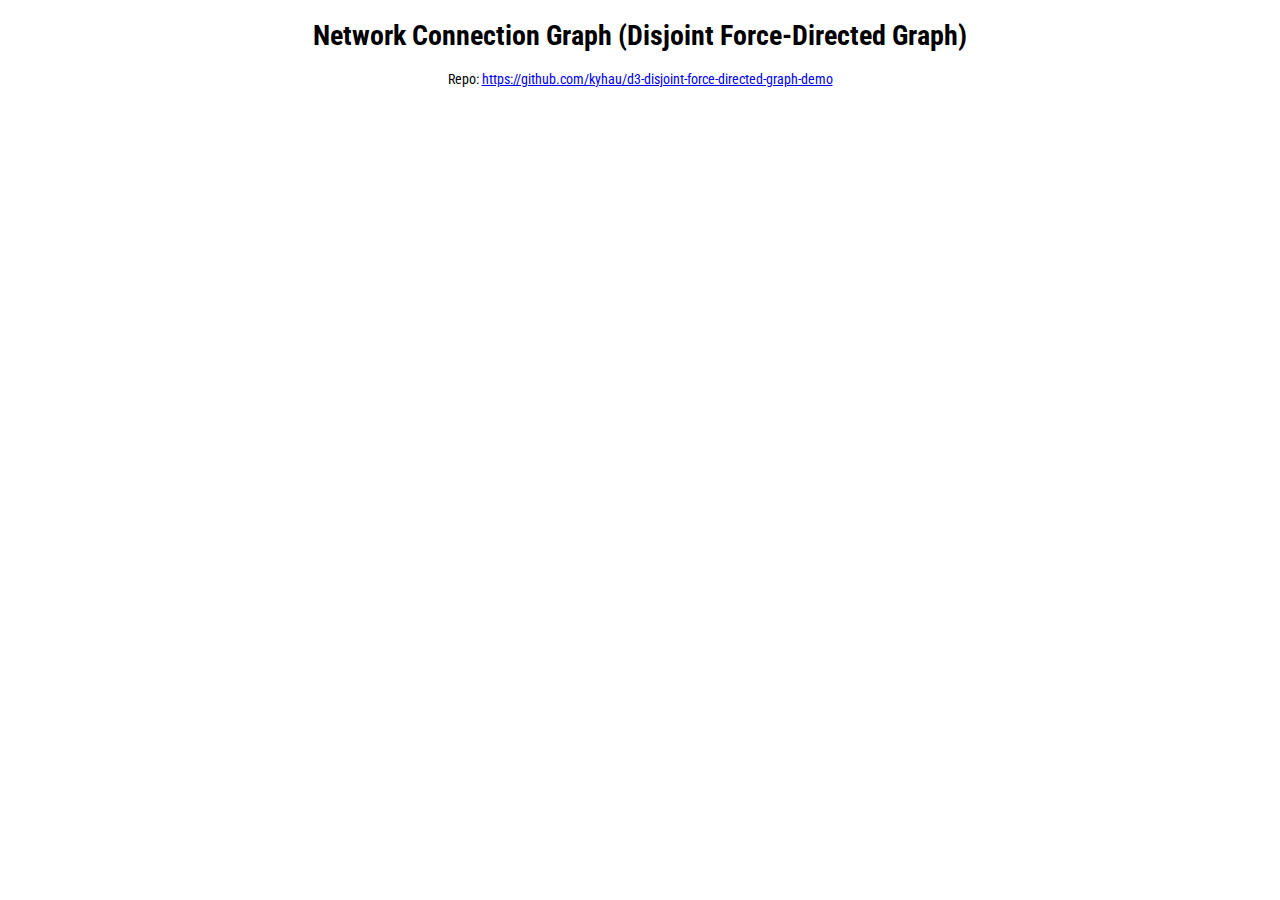
<file: pcap_visualizer/d3samples/network_directed_graph.html>
<!DOCTYPE html>
<html>

<head>
  <meta charset="utf-8" />
  <title>Network Connection Graph (Disjoint Force-Directed Graph)</title>
  <meta name="viewport" content="width=device-width, initial-scale=1">
  <link rel="stylesheet" type="text/css" media="screen" href="network_directed_graph.css" />
  <!-- D3 JS -->
  <script src="//d3js.org/d3.v5.min.js"></script>
</head>

<body>
  <div class="intro-container">
    <h1>Network Connection Graph (Disjoint Force-Directed Graph)</h1>
    <p>Repo: <a href="https://github.com/kyhau/d3-disjoint-force-directed-graph-demo">https://github.com/kyhau/d3-disjoint-force-directed-graph-demo</a></p>
  </div>
  <div class="chart-container"></div>
  <script src="network_directed_graph.js"></script>
</body>

</html>
</file>
<file: pcap_visualizer/d3samples/network_directed_graph.css>
@import url("https://fonts.googleapis.com/css?family=Roboto+Condensed:400,700");

body {
  font-family: "Roboto Condensed", sans-serif;
  font-size: 14px;
}

.intro-container {
  text-align: center;
}

.chart-container {
  text-align: center;
}

text {
  font-size: 10px;
  pointer-events: none;
}

.link {
  fill: none;
  stroke: #666;
  stroke-width: 1.5px;
}

#request-accepted {
  fill: #66c2a5;
}

.link.request-accepted {
  stroke: #66c2a5;
}

#response {
  fill: #8da0cb;
}

.link.response {
  stroke-dasharray: 0, 2 1;
  stroke: #8da0cb;
}

.link.request-rejected {
  stroke: #fc8d62;
}

#request-rejected {
  fill: #fc8d62;
}

.link-label {
  text-shadow: 0 1px 0 #fff, 1px 0 0 #fff, 0 -1px 0 #fff, -1px 0 0 #fff;
}

circle {
  fill: #ddd;
  stroke: #666;
  stroke-width: 1px;
}
</file>
